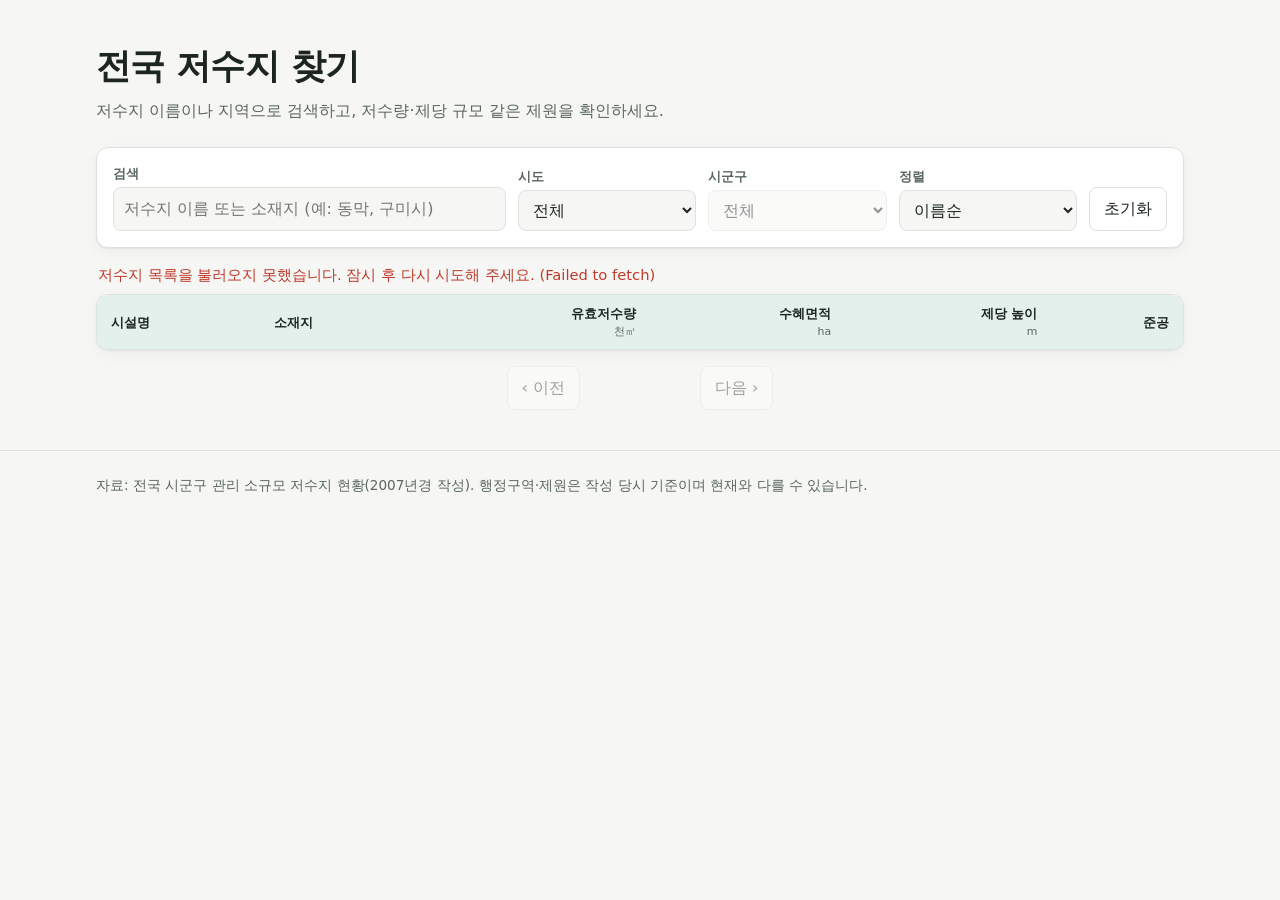
<file: index.html>
<!doctype html>
<html lang="ko">
<head>
  <meta charset="utf-8">
  <meta name="viewport" content="width=device-width, initial-scale=1">
  <title>전국 저수지 찾기</title>
  <meta name="description" content="전국 시군구 관리 저수지를 이름·지역으로 검색하고 제원을 확인합니다.">
  <link rel="stylesheet" href="style.css">
  <script src="script.js" defer></script>
</head>
<body>
  <header class="site-header">
    <div class="wrap">
      <h1>전국 저수지 찾기</h1>
      <p class="lede">저수지 이름이나 지역으로 검색하고, 저수량·제당 규모 같은 제원을 확인하세요.</p>
    </div>
  </header>

  <main class="wrap">
    <form class="filters" id="filters" role="search">
      <label class="field field-search">
        <span class="field-label">검색</span>
        <input type="search" id="q" name="q" placeholder="저수지 이름 또는 소재지 (예: 동막, 구미시)" autocomplete="off">
      </label>
      <label class="field">
        <span class="field-label">시도</span>
        <select id="sido" name="sido"><option value="">전체</option></select>
      </label>
      <label class="field">
        <span class="field-label">시군구</span>
        <select id="sigungu" name="sigungu" disabled><option value="">전체</option></select>
      </label>
      <label class="field">
        <span class="field-label">정렬</span>
        <select id="sort" name="sort">
          <option value="name">이름순</option>
          <option value="storage">유효저수량 큰 순</option>
          <option value="area">수혜면적 넓은 순</option>
          <option value="height">제당 높은 순</option>
          <option value="newest">최근 준공 순</option>
          <option value="oldest">오래된 순</option>
        </select>
      </label>
      <button type="button" class="button-reset" id="reset">초기화</button>
    </form>

    <p class="status" id="status" role="status" aria-live="polite">불러오는 중…</p>

    <div class="table-wrap">
      <table class="results" id="results">
        <thead>
          <tr>
            <th scope="col">시설명</th>
            <th scope="col">소재지</th>
            <th scope="col" class="num">유효저수량<br><small>천㎥</small></th>
            <th scope="col" class="num">수혜면적<br><small>ha</small></th>
            <th scope="col" class="num">제당 높이<br><small>m</small></th>
            <th scope="col" class="num">준공</th>
          </tr>
        </thead>
        <tbody id="rows"></tbody>
      </table>
    </div>

    <nav class="pager" id="pager" aria-label="페이지">
      <button type="button" id="prev">‹ 이전</button>
      <span id="page-info"></span>
      <button type="button" id="next">다음 ›</button>
    </nav>
  </main>

  <dialog class="detail" id="detail" aria-labelledby="detail-title">
    <form method="dialog">
      <header class="detail-head">
        <h2 id="detail-title"></h2>
        <button class="detail-close" aria-label="닫기">✕</button>
      </header>
      <dl class="detail-list" id="detail-list"></dl>
    </form>
  </dialog>

  <footer class="site-footer">
    <div class="wrap">
      자료: 전국 시군구 관리 소규모 저수지 현황(2007년경 작성). 행정구역·제원은 작성 당시 기준이며 현재와 다를 수 있습니다.
    </div>
  </footer>
</body>
</html>
</file>
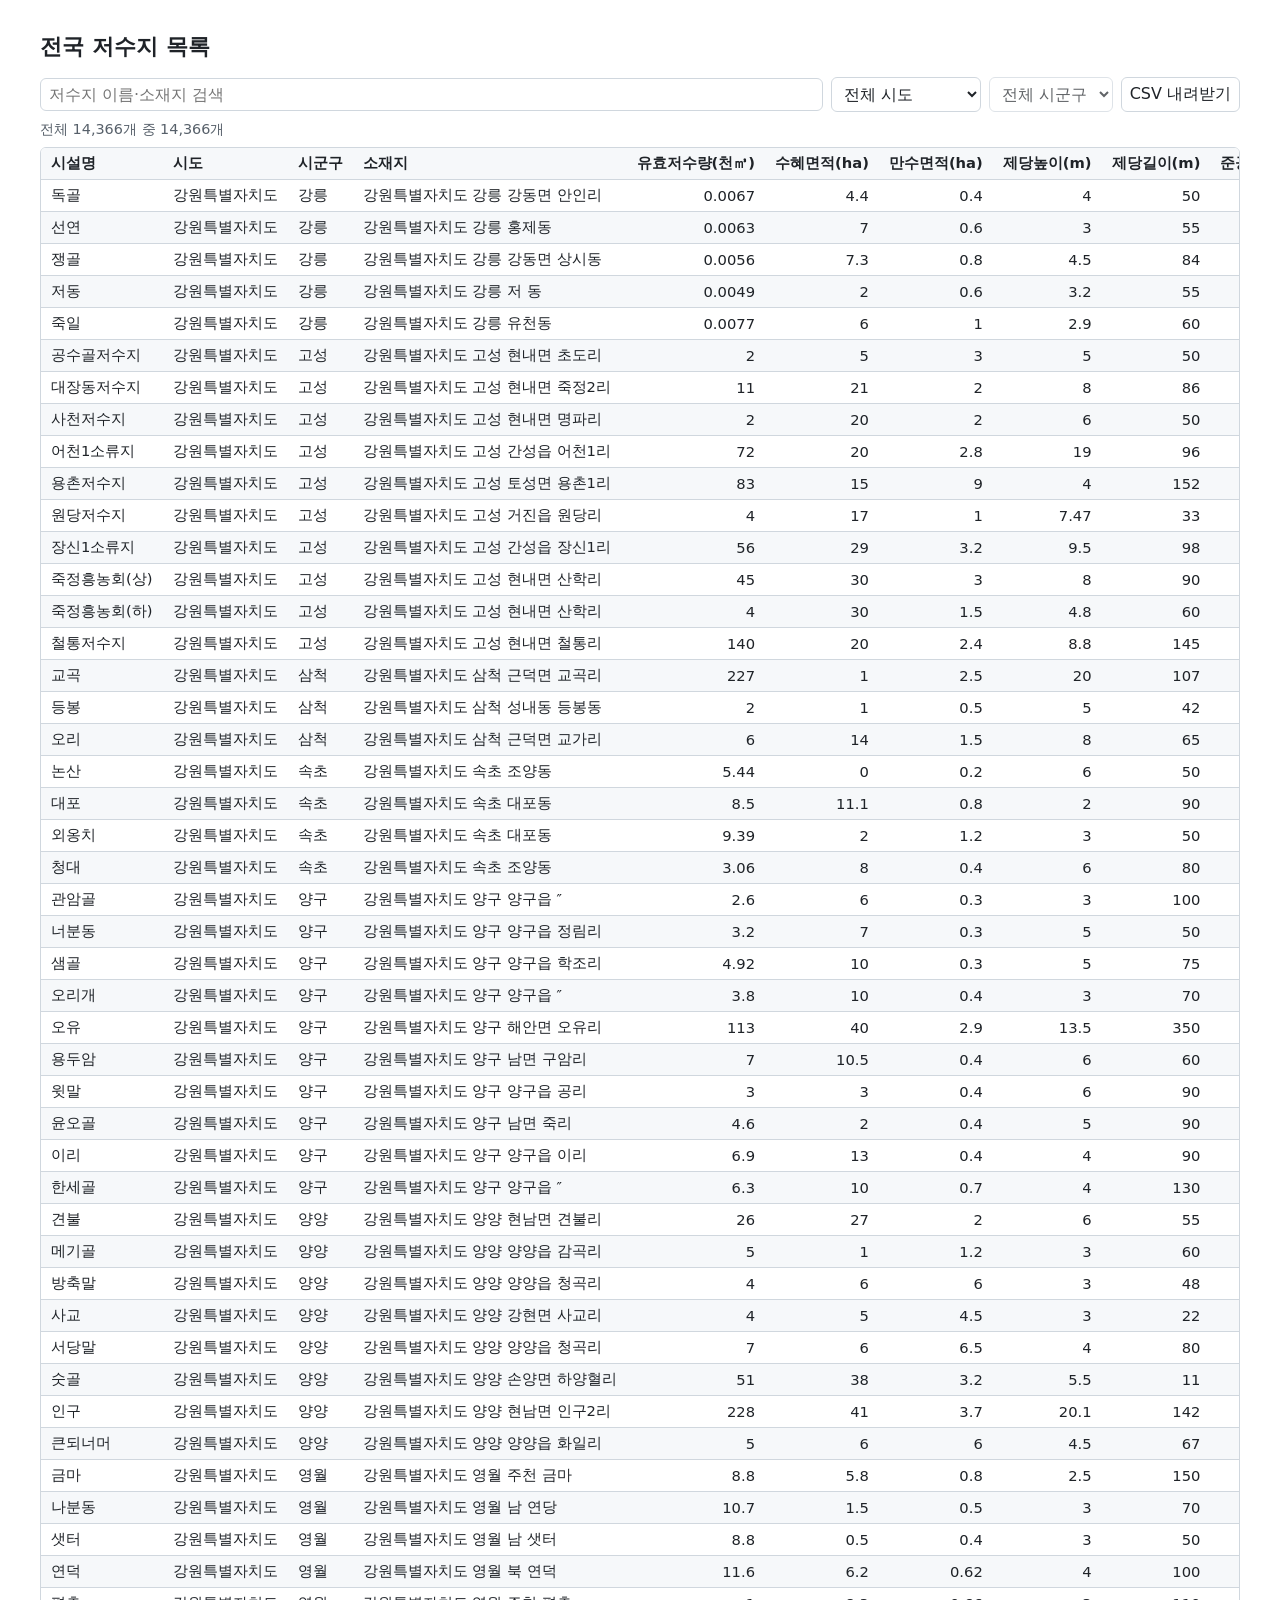
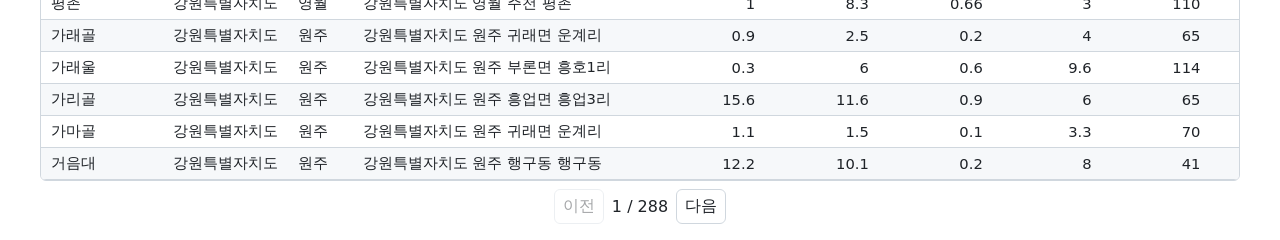
<file: web/index.html>
<!doctype html>
<html lang="ko">
<head>
  <meta charset="utf-8">
  <meta name="viewport" content="width=device-width, initial-scale=1">
  <title>전국 저수지 목록</title>
  <style>
    body { font-family: system-ui, "Apple SD Gothic Neo", "Malgun Gothic", sans-serif; margin: 0 auto; padding: 16px; max-width: 1200px; background: #fff; color: #1f2328; }
    h1 { font-size: 1.4em; }
  </style>
</head>
<body>
  <h1>전국 저수지 목록</h1>
  <!-- 홈페이지에 넣을 부분은 아래 두 줄입니다. -->
  <div class="reservoir-list" data-src="data/reservoirs.json"></div>
  <script src="reservoir-list.js" defer></script>
</body>
</html>
</file>
<file: style.css>
:root {
  --bg: #f6f7f4;
  --surface: #ffffff;
  --text: #1d2521;
  --muted: #5b6660;
  --border: #dde2dd;
  --accent: #1d6b5c;
  --accent-soft: #e3f0ec;
  --row-hover: #f1f5f2;
  --shadow: 0 1px 2px rgb(0 0 0 / 6%), 0 4px 16px rgb(0 0 0 / 4%);
  color-scheme: light;
}

@media (prefers-color-scheme: dark) {
  :root {
    --bg: #121614;
    --surface: #1a201d;
    --text: #e6ece8;
    --muted: #9aa6a0;
    --border: #2c3531;
    --accent: #5cc0a8;
    --accent-soft: #1d2f2a;
    --row-hover: #212925;
    --shadow: none;
    color-scheme: dark;
  }
}

* { box-sizing: border-box; }

body {
  margin: 0;
  background: var(--bg);
  color: var(--text);
  font-family: system-ui, -apple-system, "Apple SD Gothic Neo", "Malgun Gothic", "Noto Sans KR", sans-serif;
  line-height: 1.5;
  word-break: keep-all;
}

.wrap { max-width: 1120px; margin: 0 auto; padding: 0 16px; }

.site-header { padding: 40px 0 24px; }
.site-header h1 { margin: 0 0 6px; font-size: clamp(1.6rem, 4vw, 2.2rem); letter-spacing: -0.02em; }
.lede { margin: 0; color: var(--muted); }

/* 검색 조건 */
.filters {
  display: grid;
  grid-template-columns: minmax(0, 2.2fr) repeat(3, minmax(0, 1fr)) auto;
  gap: 12px;
  align-items: end;
  padding: 16px;
  background: var(--surface);
  border: 1px solid var(--border);
  border-radius: 12px;
  box-shadow: var(--shadow);
}
.field { display: flex; flex-direction: column; gap: 4px; min-width: 0; }
.field-label { font-size: 0.8rem; font-weight: 600; color: var(--muted); }
input, select, button { font: inherit; color: inherit; }
.field input, .field select {
  width: 100%;
  padding: 9px 10px;
  border: 1px solid var(--border);
  border-radius: 8px;
  background: var(--bg);
}
.field input:focus-visible, .field select:focus-visible, button:focus-visible {
  outline: 2px solid var(--accent);
  outline-offset: 1px;
}
select:disabled { opacity: 0.5; }
button {
  padding: 9px 14px;
  border: 1px solid var(--border);
  border-radius: 8px;
  background: var(--surface);
  cursor: pointer;
}
button:hover:not(:disabled) { border-color: var(--accent); color: var(--accent); }
button:disabled { opacity: 0.4; cursor: default; }

.status { margin: 16px 2px 8px; color: var(--muted); font-size: 0.92rem; }
.status strong { color: var(--text); }
.status.error { color: #c0392b; }

/* 결과 표 */
.table-wrap {
  background: var(--surface);
  border: 1px solid var(--border);
  border-radius: 12px;
  overflow: hidden;
  box-shadow: var(--shadow);
}
.results { width: 100%; border-collapse: collapse; font-size: 0.95rem; }
.results th {
  padding: 10px 14px;
  background: var(--accent-soft);
  font-size: 0.82rem;
  text-align: left;
  line-height: 1.3;
}
.results th small { font-weight: 400; color: var(--muted); }
.results td { padding: 11px 14px; border-top: 1px solid var(--border); vertical-align: top; }
.results .num { text-align: right; font-variant-numeric: tabular-nums; white-space: nowrap; }
.results tbody tr { cursor: pointer; }
.results tbody tr:hover, .results tbody tr:focus-visible { background: var(--row-hover); outline: none; }
.name { font-weight: 600; color: var(--accent); }
.region { display: block; font-size: 0.85rem; color: var(--muted); }
.empty { padding: 40px 16px; text-align: center; color: var(--muted); cursor: default; }
.results.loading tbody { opacity: 0.45; transition: opacity 0.15s; }

.pager { display: flex; gap: 12px; align-items: center; justify-content: center; margin: 16px 0 40px; }
#page-info { min-width: 96px; text-align: center; color: var(--muted); font-variant-numeric: tabular-nums; }

/* 상세 보기 */
.detail {
  width: min(520px, calc(100vw - 32px));
  padding: 0;
  border: 1px solid var(--border);
  border-radius: 14px;
  background: var(--surface);
  color: var(--text);
}
.detail::backdrop { background: rgb(0 0 0 / 40%); }
.detail-head {
  display: flex;
  justify-content: space-between;
  align-items: center;
  gap: 12px;
  padding: 16px 20px;
  border-bottom: 1px solid var(--border);
}
.detail-head h2 { margin: 0; font-size: 1.25rem; }
.detail-close { padding: 4px 10px; border: 0; }
.detail-list {
  display: grid;
  grid-template-columns: max-content 1fr;
  gap: 10px 20px;
  margin: 0;
  padding: 18px 20px 22px;
}
.detail-list dt { color: var(--muted); font-size: 0.9rem; }
.detail-list dd { margin: 0; font-variant-numeric: tabular-nums; }

.site-footer { padding: 24px 0 40px; border-top: 1px solid var(--border); color: var(--muted); font-size: 0.85rem; }

/* 태블릿 */
@media (max-width: 860px) {
  .filters { grid-template-columns: repeat(3, minmax(0, 1fr)); }
  .field-search { grid-column: 1 / -1; }
}

/* 휴대폰: 표를 카드 목록으로 */
@media (max-width: 600px) {
  .site-header { padding: 24px 0 16px; }
  .filters { grid-template-columns: 1fr 1fr; padding: 12px; }
  .button-reset { grid-column: 1 / -1; }
  .table-wrap { background: none; border: 0; box-shadow: none; overflow: visible; }
  .results thead { display: none; }
  .results, .results tbody, .results tr, .results td { display: block; }
  .results tbody tr {
    margin-bottom: 10px;
    padding: 12px 14px;
    background: var(--surface);
    border: 1px solid var(--border);
    border-radius: 10px;
  }
  .results td { padding: 2px 0; border: 0; }
  .results td.num { display: inline-block; margin-right: 14px; text-align: left; font-size: 0.88rem; }
  .results td.num::before { content: attr(data-label) " "; color: var(--muted); }
  .results td.num:empty { display: none; }
}
</file>
